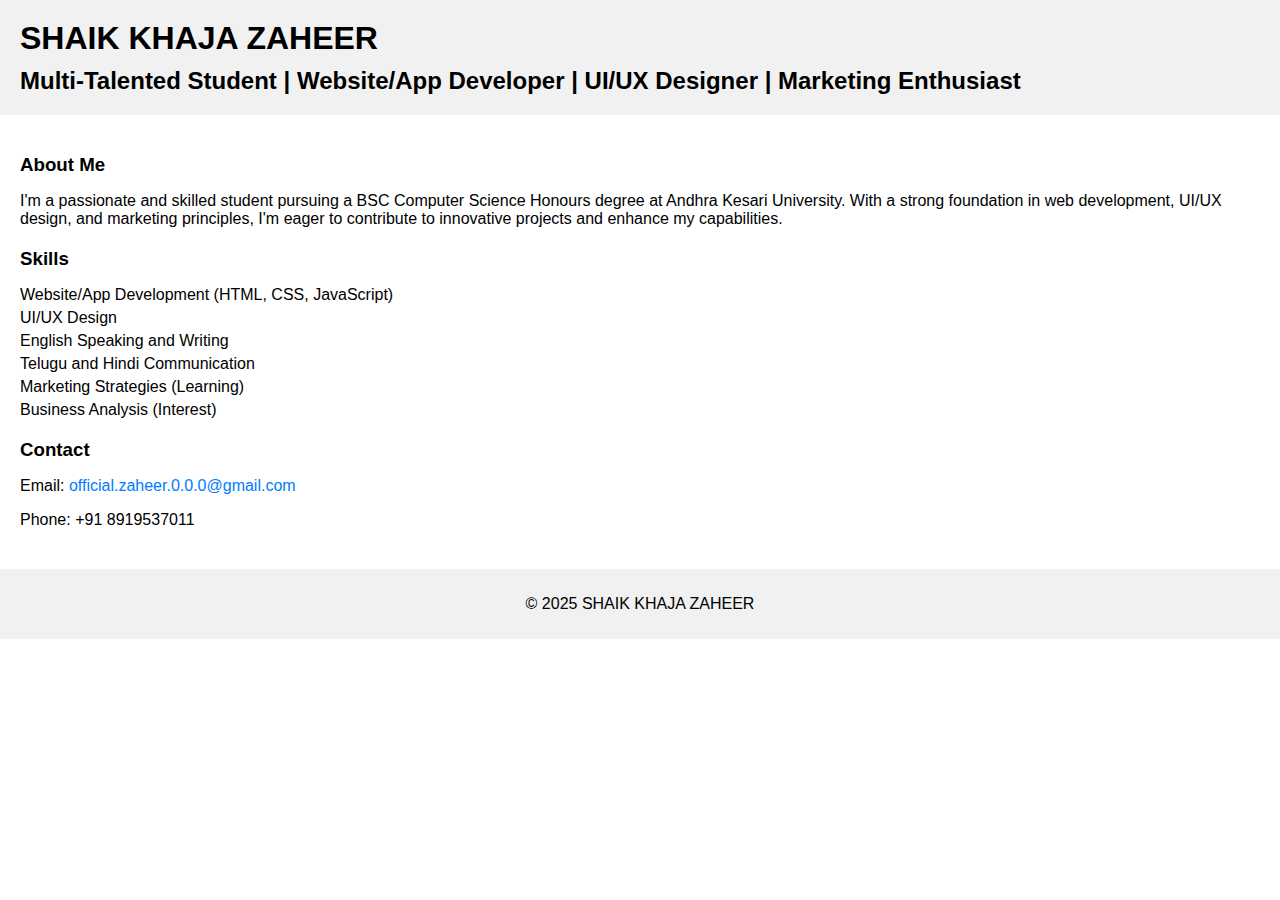
<file: Index.html>
<!DOCTYPE html>
<html lang="en">
<head>
    <meta charset="UTF-8">
    <meta name="viewport" content="width=device-width, initial-scale=1.0">
    <title>SHAIK KHAJA ZAHEER | Portfolio</title>
    <link rel="stylesheet" href="style.css">
</head>
<body>
    <header>
        <h1>SHAIK KHAJA ZAHEER</h1>
        <h2>Multi-Talented Student | Website/App Developer | UI/UX Designer | Marketing Enthusiast</h2>
    </header>
    <main>
        <section class="about">
            <h3>About Me</h3>
            <p>I'm a passionate and skilled student pursuing a BSC Computer Science Honours degree at Andhra Kesari University. With a strong foundation in web development, UI/UX design, and marketing principles, I'm eager to contribute to innovative projects and enhance my capabilities.</p>
        </section>
        <section class="skills">
            <h3>Skills</h3>
            <ul>
                <li>Website/App Development (HTML, CSS, JavaScript)</li>
                <li>UI/UX Design</li>
                <li>English Speaking and Writing</li>
                <li>Telugu and Hindi Communication</li>
                <li>Marketing Strategies (Learning)</li>
                <li>Business Analysis (Interest)</li>
            </ul>
        </section>
        <section class="contact">
            <h3>Contact</h3>
            <p>Email: <a href="mailto:official.zaheer.0.0.0@gmail.com">official.zaheer.0.0.0@gmail.com</a></p>
            <p>Phone: +91 8919537011</p>
        </section>
    </main>
    <footer>
        <p>&copy; 2025 SHAIK KHAJA ZAHEER</p>
    </footer>
</body>
</html>
</file>
<file: style.css>
body {
    font-family: Arial, sans-serif;
    margin: 0;
    padding: 0;
}

header {
    background-color: #f1f1f1;
    padding: 20px;
}

h1 {
    margin: 0;
    font-size: 2em;
}

h2 {
    margin: 10px 0 0;
    font-size: 1.5em;
}

main {
    padding: 20px;
}

section {
    margin-bottom: 20px;
}

h3 {
    margin-bottom: 10px;
}

ul {
    list-style: none;
    padding: 0;
}

li {
    margin-bottom: 5px;
}

a {
    color: #007bff;
    text-decoration: none;
}

a:hover {
    text-decoration: underline;
}

footer {
    background-color: #f1f1f1;
    text-align: center;
    padding: 10px;
}
</file>
